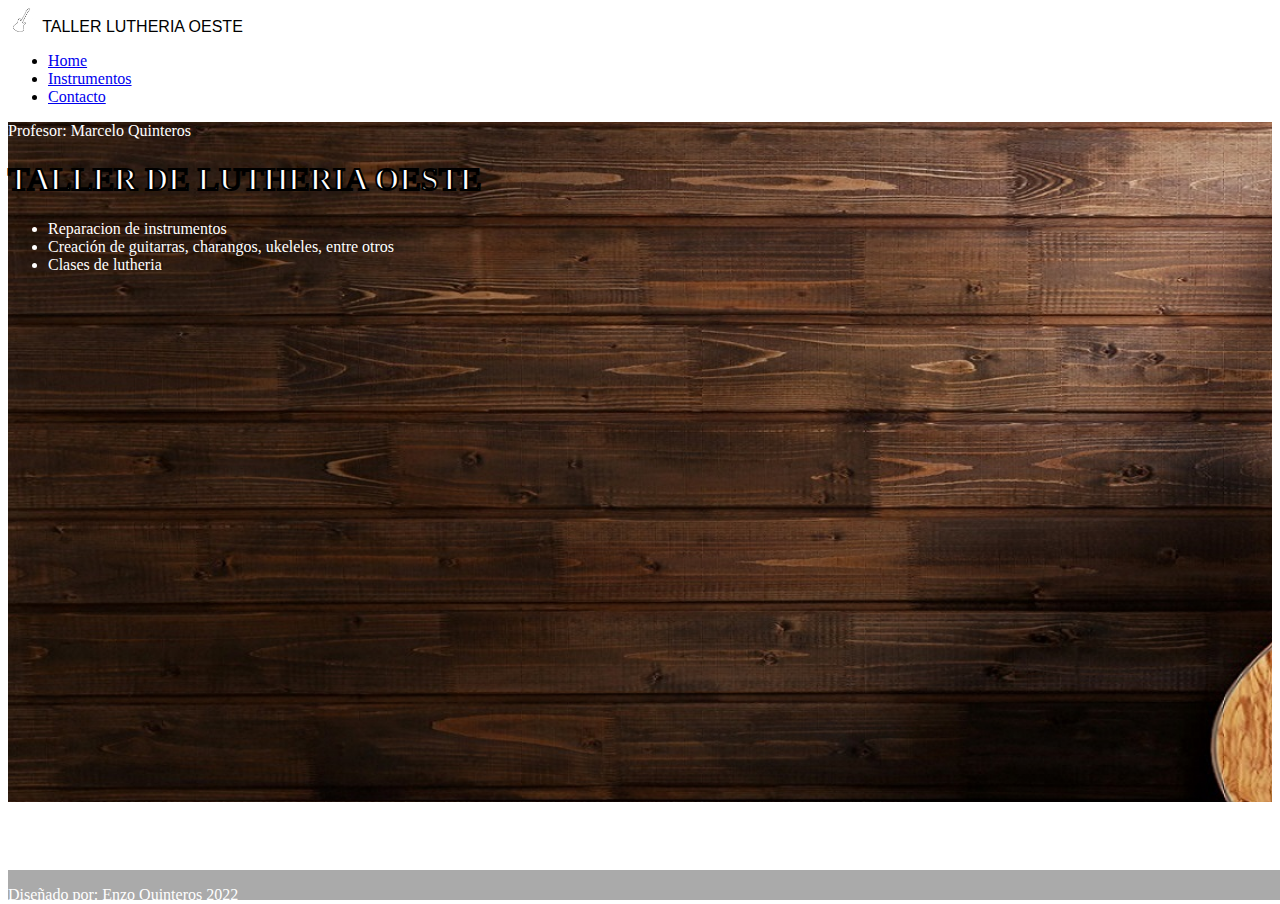
<file: index.html>
<!DOCTYPE html>
<html lang="en">
<head>
    <meta charset="UTF-8">
    <meta http-equiv="X-UA-Compatible" content="IE=edge">
    <meta name="viewport" content="width=device-width, initial-scale=1.0">
    <title>Lutheria</title>
    <link href="https://fonts.googleapis.com/css2?family=Alfa+Slab+One&display=swap" rel="stylesheet">
    <link href="https://cdn.jsdelivr.net/npm/bootstrap@5.2.2/dist/css/bootstrap.min.css" rel="stylesheet" integrity="sha384-Zenh87qX5JnK2Jl0vWa8Ck2rdkQ2Bzep5IDxbcnCeuOxjzrPF/et3URy9Bv1WTRi" crossorigin="anonymous">
    <link rel="stylesheet" href="css/lutheria.css">
</head>
<body>
  <nav class="navbar navbar-expand-lg navbar-dark bg-dark">
    <div class="container-fluid">
      <a class="navbar-brand bg-dark" style="font-family:'Gill Sans', 'Gill Sans MT', Calibri, 'Trebuchet MS', sans-serif">
        <img src="img/logo.png" alt="Logo" width="30" height="24" class="d-inline-block align-text-top">
        TALLER LUTHERIA OESTE
      </a>
      <div class="collapse navbar-collapse" id="navbarSupportedContent">
        <ul class="navbar-nav me-auto mb-2 mb-lg-0">
          <li class="nav-item">
            <a class="nav-link" href="index.html">Home</a>
           </li>
          <li class="nav-item">
            <a class="nav-link" href="instrumentos.html">Instrumentos</a>
          </li>
          <li class="nav-item">
            <a class="nav-link" href="#">Contacto</a>
          </li>
        </ul>
      </div> 
    </div>
  </nav>
  <div class="container-fluid">
    <div id="home" class="row align-items-center hero">
      <div class="col-lg-3 offset-lg-2">
        <p>Profesor: Marcelo Quinteros</p>
        <h1>TALLER DE LUTHERIA OESTE</h1>
        <ul>
          <li>Reparacion de instrumentos</li>
          <li>Creación de guitarras, charangos, ukeleles, entre otros</li>
          <li>Clases de lutheria</li>
        </ul>
      </div>
    </div>
  </div>
  <footer>
    <p class="text-center">Diseñado por: Enzo Quinteros 2022</p>
  </footer>
  <script src="https://cdn.jsdelivr.net/npm/bootstrap@5.2.2/dist/js/bootstrap.bundle.min.js" integrity="sha384-OERcA2EqjJCMA+/3y+gxIOqMEjwtxJY7qPCqsdltbNJuaOe923+mo//f6V8Qbsw3" crossorigin="anonymous">
  </script>
</body>
</html>
</file>
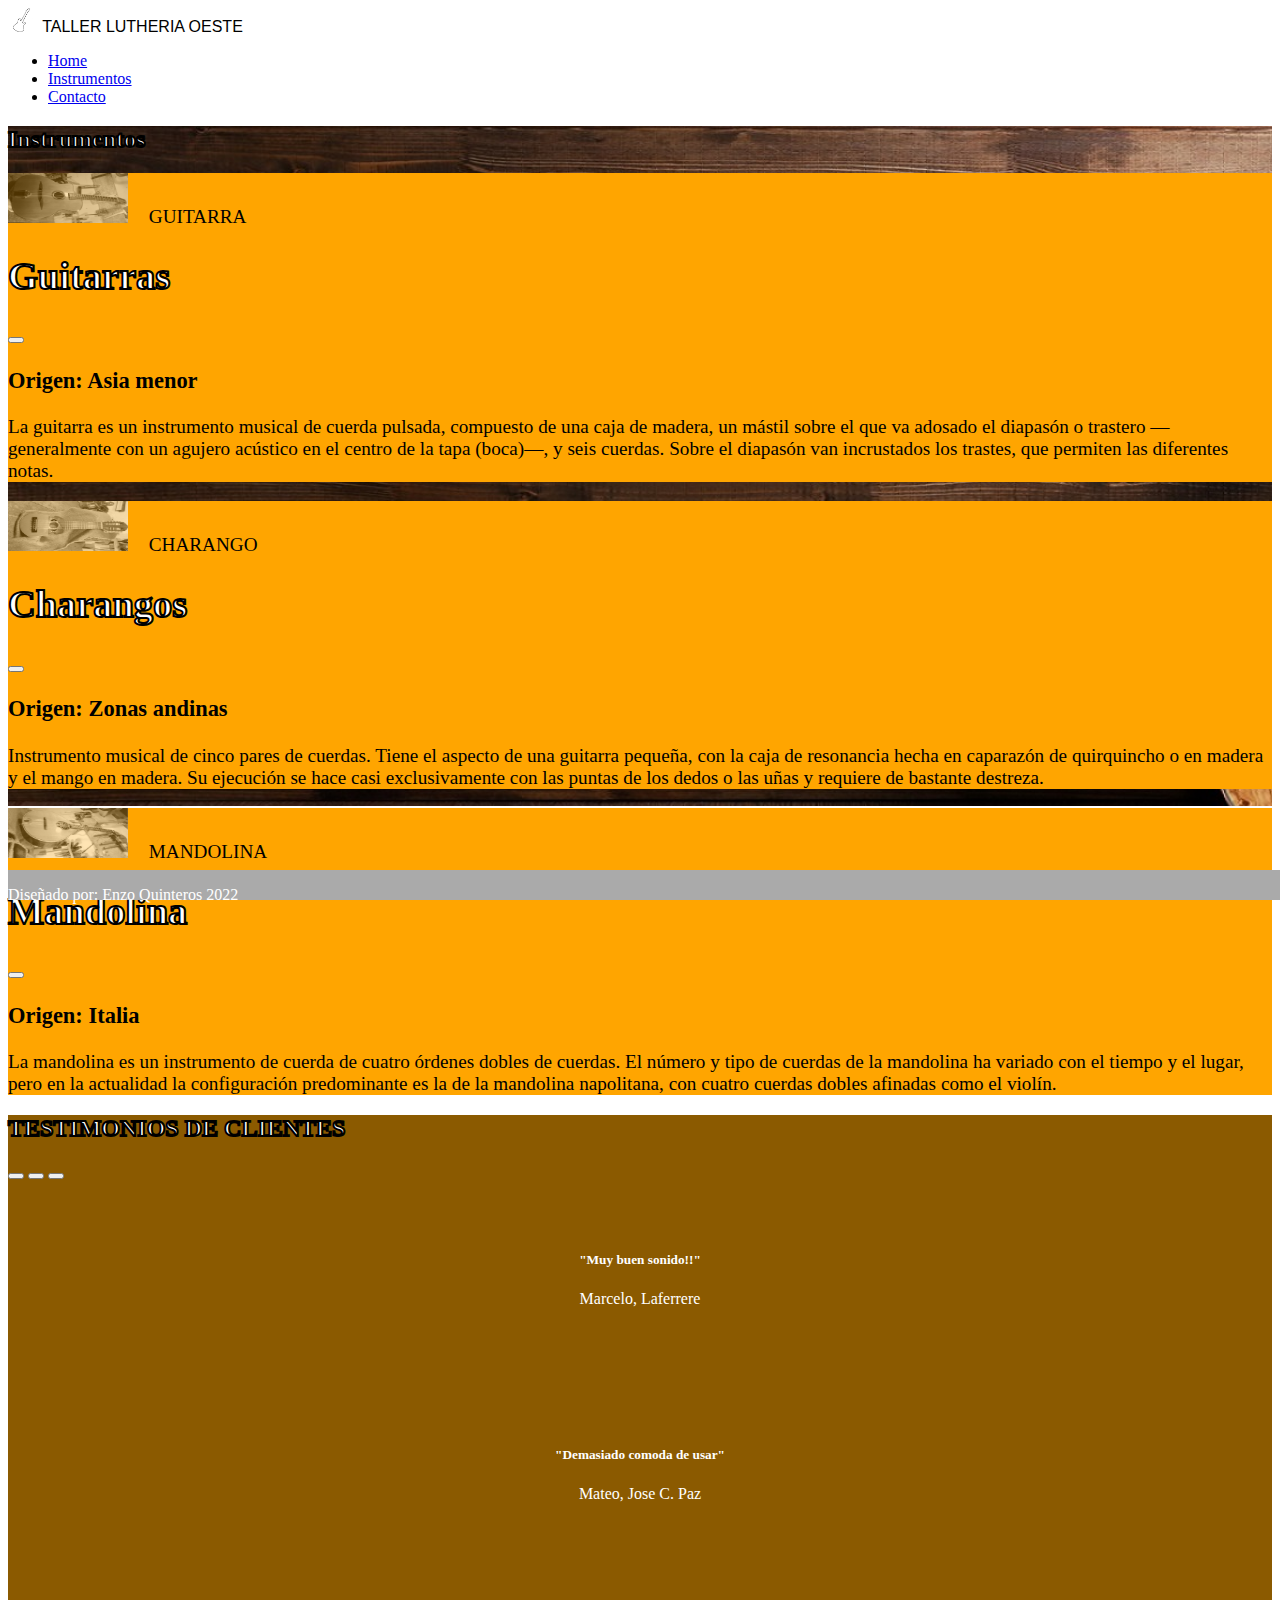
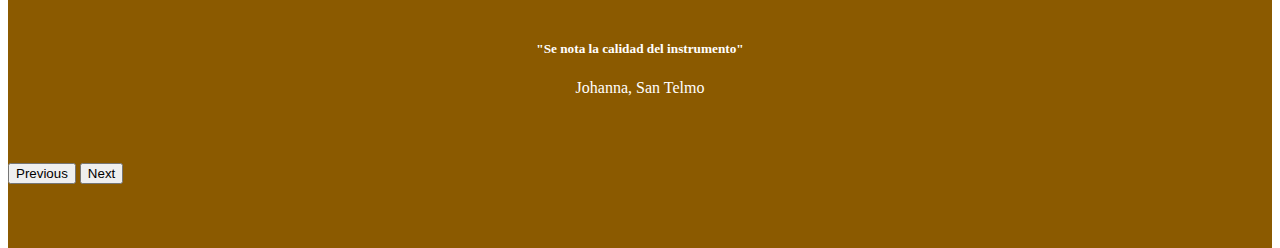
<file: instrumentos.html>
<!DOCTYPE html>
<html lang="en">
<head>
    <meta charset="UTF-8">
    <meta http-equiv="X-UA-Compatible" content="IE=edge">
    <meta name="viewport" content="width=device-width, initial-scale=1.0">
    <title>Instrumentos</title>
    <link href="https://fonts.googleapis.com/css2?family=Alfa+Slab+One&display=swap" rel="stylesheet">
    <link href="https://cdn.jsdelivr.net/npm/bootstrap@5.2.2/dist/css/bootstrap.min.css" rel="stylesheet" integrity="sha384-Zenh87qX5JnK2Jl0vWa8Ck2rdkQ2Bzep5IDxbcnCeuOxjzrPF/et3URy9Bv1WTRi" crossorigin="anonymous">
    <link rel="stylesheet" href="css/lutheria.css">
</head>
<body>
    <nav class="navbar navbar-expand-lg navbar-dark bg-dark">
        <div class="container-fluid">
          <a class="navbar-brand bg-dark" style="font-family:'Gill Sans', 'Gill Sans MT', Calibri, 'Trebuchet MS', sans-serif">
            <img src="img/logo.png" alt="Logo" width="30" height="24" class="d-inline-block align-text-top">
            TALLER LUTHERIA OESTE
          </a>
          <div class="collapse navbar-collapse" id="navbarSupportedContent">
            <ul class="navbar-nav me-auto mb-2 mb-lg-0">
              <li class="nav-item">
               <a class="nav-link" href="index.html">Home</a>
              </li>
              <li class="nav-item">
                <a class="nav-link" href="instrumentos.html">Instrumentos</a>
              </li>
              <li class="nav-item">
                <a class="nav-link" href="contacto.html">Contacto</a>
              </li>
            </ul>
          </div> 
        </div>
    </nav>
    <div class="container-fluid hero">
      <div class="row">
        <div id="novedades" class="col-md-5 offset-md-2 py-3">
              <h2>Instrumentos</h2>
              <ul class="lista-instrumentos">
                  <li>
                    <a href="#" data-bs-toggle="modal" data-bs-target="#guitarra">
                    <img src="img/guitarra.jpg"> GUITARRA
                    <div class="modal fade" id="guitarra" tabindex="-1" aria-labelledby="guitarraLabel" aria-hidden="true">
                      <div class="modal-dialog">
                        <div class="modal-content">
                          <div class="modal-header">
                            <h1 class="modal-title" id="guitarraLabel">Guitarras</h1>
                            <button type="button" class="btn-close" data-bs-dismiss="modal" aria-label="Close"></button>
                          </div>
                          <div class="modal-body">
                            <h3>Origen: Asia menor</h3>
                            <p>La guitarra es un instrumento musical de cuerda pulsada, compuesto de una caja de madera, un mástil sobre el que va adosado el diapasón o trastero —generalmente con un agujero acústico en el centro de la tapa (boca)—, y seis cuerdas. Sobre el diapasón van incrustados los trastes, que permiten las diferentes notas.</p>
                          </div>
                        </div>
                      </div>
                    </div>
                    </a>
                  </li>
                  <li>
                    <a href="#" data-bs-toggle="modal" data-bs-target="#charango">
                    <img src="img/charango.jpg"> CHARANGO
                    <div class="modal fade" id="charango" tabindex="-1" aria-labelledby="charangoLabel" aria-hidden="true">
                      <div class="modal-dialog">
                        <div class="modal-content">
                          <div class="modal-header">
                            <h1 class="modal-title" id="charangoLabel">Charangos</h1>
                            <button type="button" class="btn-close" data-bs-dismiss="modal" aria-label="Close"></button>
                          </div>
                          <div class="modal-body">
                            <h3>Origen: Zonas andinas</h3>
                            <p>Instrumento musical de cinco pares de cuerdas. Tiene el aspecto de una guitarra pequeña, con la caja de resonancia hecha en caparazón de quirquincho o en madera y el mango en madera. Su ejecución se hace casi exclusivamente con las puntas de los dedos o las uñas y requiere de bastante destreza.</p>
                          </div>
                        </div>
                      </div>
                    </div>
                    </a>
                  </li>
                  <li>
                    <a href="#" data-bs-toggle="modal" data-bs-target="#mandolina">
                    <img src="img/mandolina.jpg"> MANDOLINA
                    <div class="modal fade" id="mandolina" tabindex="-1" aria-labelledby="mandolinaLabel" aria-hidden="true">
                      <div class="modal-dialog">
                        <div class="modal-content">
                          <div class="modal-header">
                            <h1 class="modal-title" id="mandolinaLabel">Mandolina</h1>
                            <button type="button" class="btn-close" data-bs-dismiss="modal" aria-label="Close"></button>
                          </div>
                          <div class="modal-body">
                            <h3>Origen: Italia</h3>
                            <p>La mandolina es un instrumento de cuerda de cuatro órdenes dobles de cuerdas. El número y tipo de cuerdas de la mandolina ha variado con el tiempo y el lugar, pero en la actualidad la configuración predominante es la de la mandolina napolitana, con cuatro cuerdas dobles afinadas como el violín.</p>
                          </div>
                        </div>
                      </div>
                    </div>
                    </a>
                  </li>
              </ul>
          </div>
          <div class="col-md-3 my-3">
            <div class="rounded py-5 testimonios">
              <h2 class="text-center">TESTIMONIOS DE CLIENTES</h2>
              <div id="carouselExampleIndicators" class="carousel slide" data-bs-ride="true">
                <div class="carousel-indicators">
                  <button type="button" data-bs-target="#carouselExampleIndicators" data-bs-slide-to="0" class="active" aria-current="true" aria-label="Slide 1"></button>
                  <button type="button" data-bs-target="#carouselExampleIndicators" data-bs-slide-to="1" aria-label="Slide 2"></button>
                  <button type="button" data-bs-target="#carouselExampleIndicators" data-bs-slide-to="2" aria-label="Slide 3"></button>
                </div>
                <div class="carousel-inner">
                  <div class="carousel-item active">
                    <div class="testimonio">
                      <h5>"Muy buen sonido!!"</h5>
                      <p>Marcelo, Laferrere</p>
                    </div>
                  </div>
                  <div class="carousel-item">
                    <div class="testimonio">
                      <h5>"Demasiado comoda de usar"</h5>
                      <p>Mateo, Jose C. Paz</p>
                    </div>
                  </div>
                  <div class="carousel-item">
                    <div class="testimonio">
                      <h5>"Se nota la calidad del instrumento"</h5>
                      <p>Johanna, San Telmo</p>
                    </div>
                  </div>
                </div>
                <button class="carousel-control-prev" type="button" data-bs-target="#carouselExampleIndicators" data-bs-slide="prev">
                  <span class="carousel-control-prev-icon" aria-hidden="true"></span>
                  <span class="visually-hidden">Previous</span>
                </button>
                <button class="carousel-control-next" type="button" data-bs-target="#carouselExampleIndicators" data-bs-slide="next">
                  <span class="carousel-control-next-icon" aria-hidden="true"></span>
                  <span class="visually-hidden">Next</span>
                </button>
              </div>
            </div>
          </div>
      </div>
    </div> 

    <footer>
        <p class="text-center">Diseñado por: Enzo Quinteros 2022</p>
    </footer>
    <script src="https://cdn.jsdelivr.net/npm/bootstrap@5.2.2/dist/js/bootstrap.bundle.min.js" integrity="sha384-OERcA2EqjJCMA+/3y+gxIOqMEjwtxJY7qPCqsdltbNJuaOe923+mo//f6V8Qbsw3" crossorigin="anonymous">
    </script>
</body>
</html>
</file>
<file: css/lutheria.css>
h1,h2{
    color:white;
    font-family: 'Times New Roman', Times, serif cursive;
    font-weight: bold;
    -webkit-text-stroke: 2px black;
}

.hero{
    background-image: url(../img/fondo.jpg);
    background-size: cover;
    background-attachment: fixed;
    height: 0.5vh;
    min-height: 680px;
    color: white;
}

footer{
    background-color: #aaa;
    color: white;
    position: absolute;
    bottom: 0;
    width: 100%;
    height: 30px;
}

.lista-instrumentos{
    margin: 0;
    padding: 0;
    list-style: none;
}

.lista-instrumentos li {
    margin: 4px 0;
}

.lista-instrumentos li a {
    color: black;
    background-color: orange;
    font-family: 'Times New Roman', Times, serif, cursive;
    text-decoration: none;
    font-size: 1.2rem;
    transition: all .2s ease-in-out;
    display: block;
}

.lista-instrumentos li a:hover {
    color: #212529;
    background-color: #dadada;
}

.lista-instrumentos li a img{
    width: 120px;
    height: 50px;
    filter: grayscale();
    transition: all .2s ease-in-out;
    margin-right: 1rem;
    opacity: 0.7;
}

.lista-instrumentos li a:hover img {
    filter: none;
    margin-right: 1.4rem;
    opacity: 1;
}

.testimonios{
    background-color: rgb(139, 90, 0);
    padding-bottom: 4rem !important;
}

.testimonio{
    text-align: center;
    padding: 50px 20px;
}
</file>
